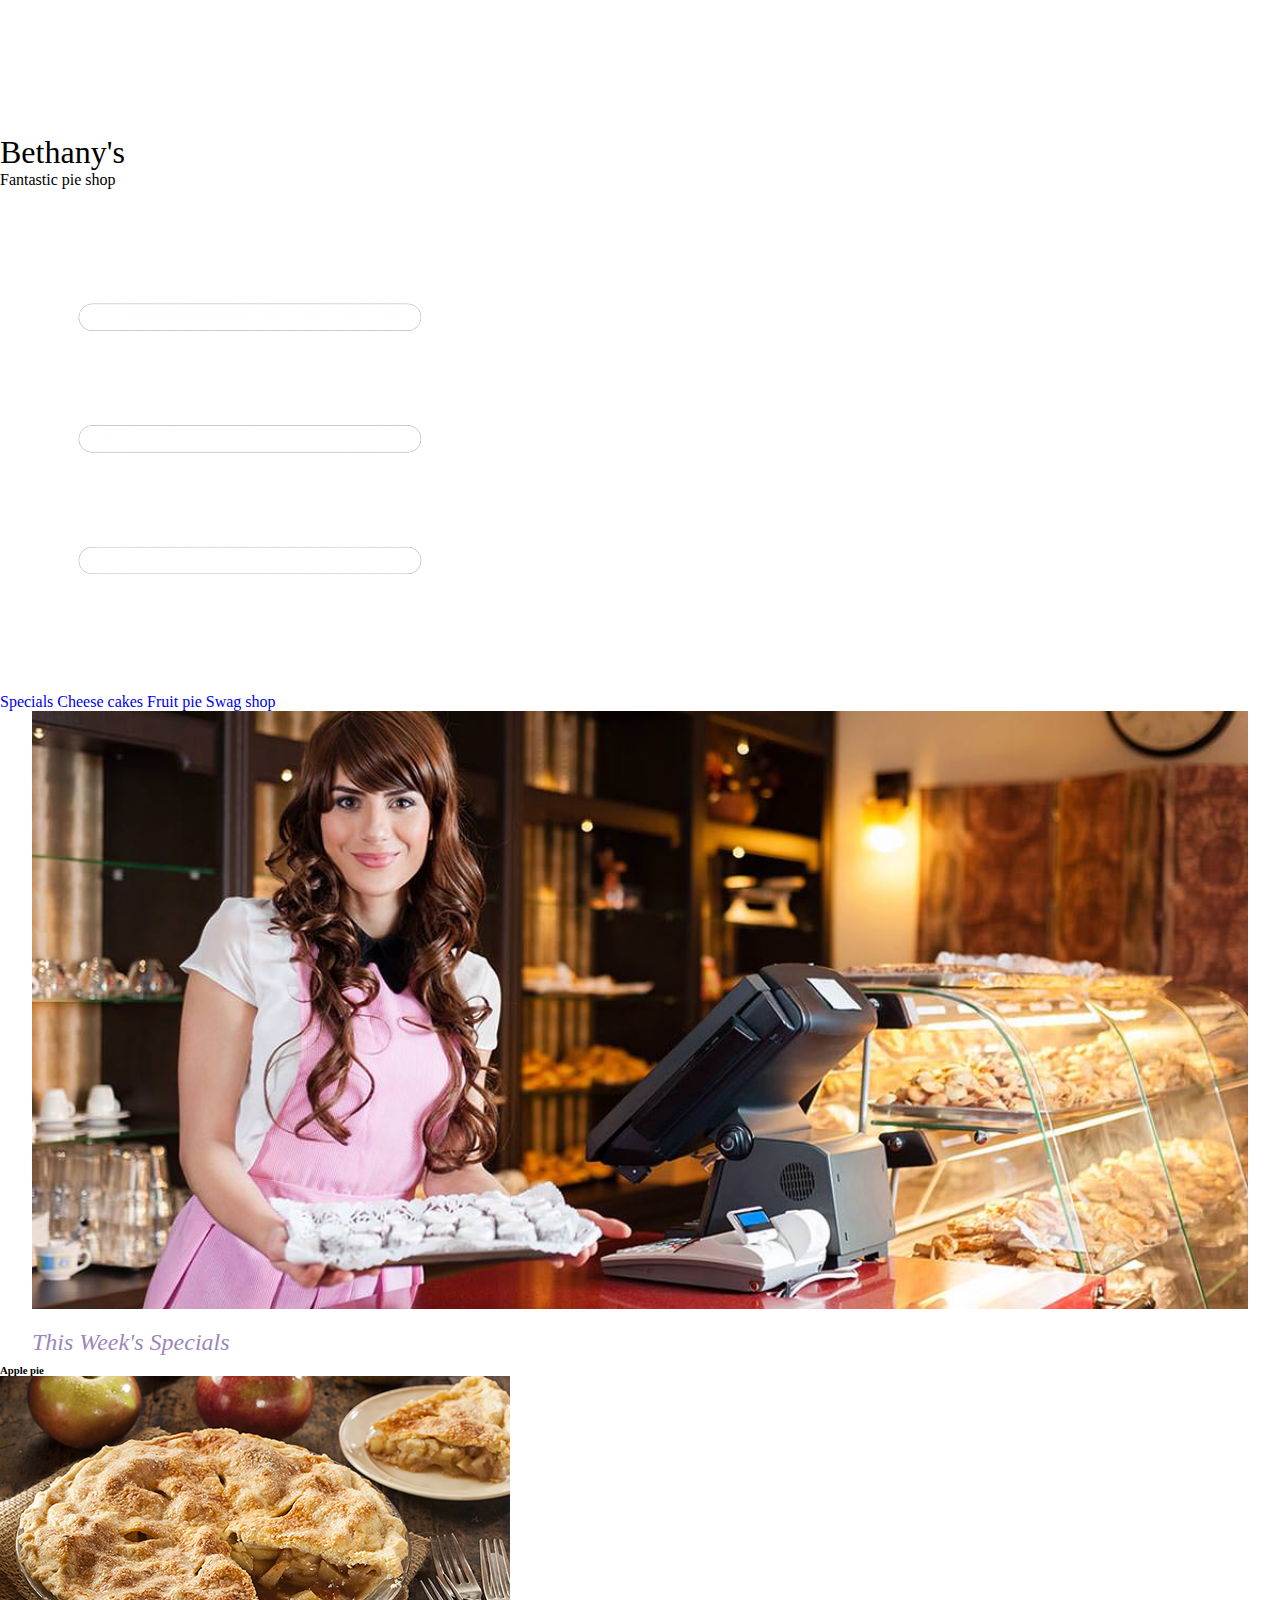
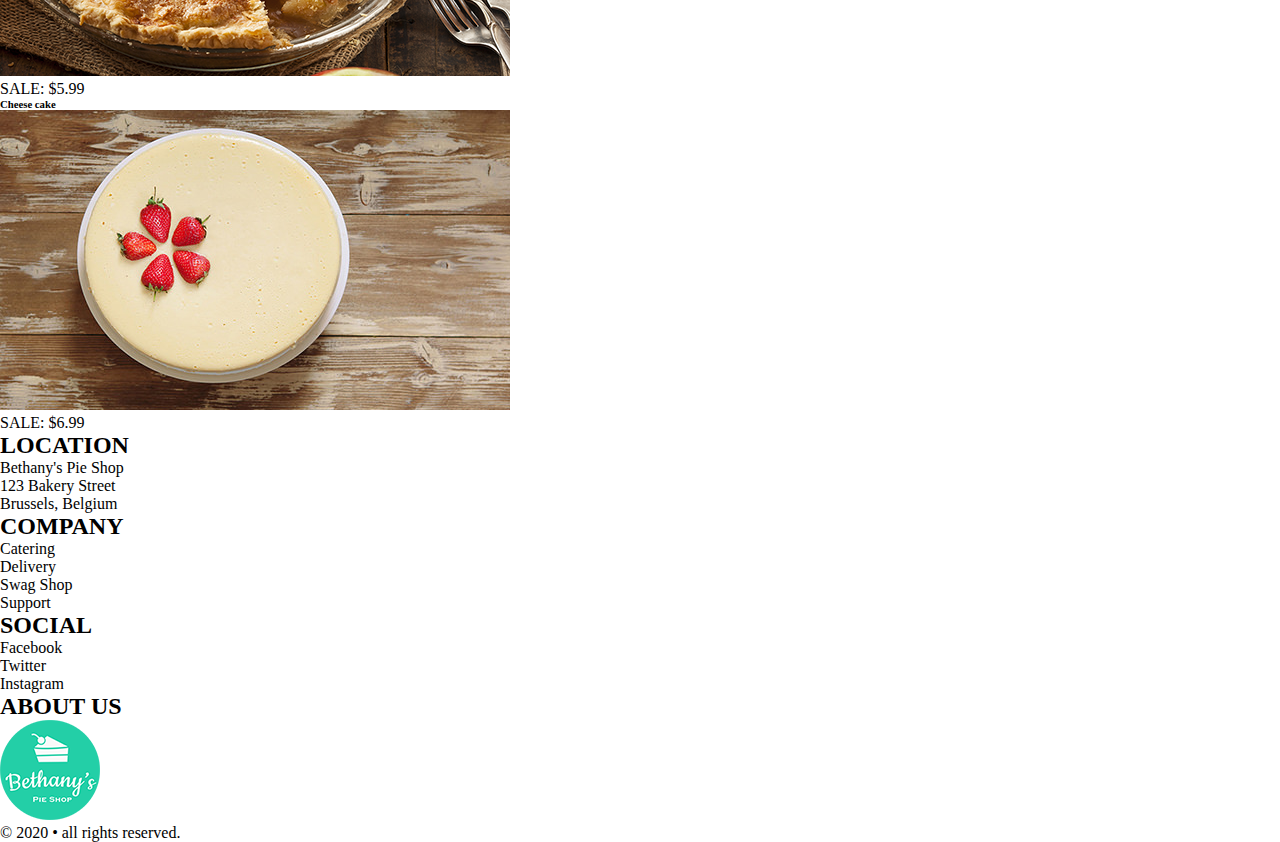
<file: index.html>
<!DOCTYPE html>
<html lang="en">
<head>
    <meta charset="UTF-8">
    <meta http-equiv="X-UA-Compatible" content="IE=edge">
    <meta name="viewport" content="width=device-width, initial-scale=1.0">
    <link rel="stylesheet" href="./style.css">
    <link href="https://fonts.googleapis.com/css2?family=Lato:ital,wght@0,300;0,700;1,300&amp;display=swap" rel="stylesheet">
    <title>Bethany's pie shop</title>
</head>
<body>

  <header>
<div class="bethanys_header">
    <img class="img_logo" src="./images/logo.svg" alt="logo">
  <div class="bethany_logo">
    <h1 class="main_h1">Bethany's </h1>
    <p class="main_p">Fantastic pie shop </p>
  </div>
</div>

   <nav class="mobile_nav_link">
     <div id="menu_icon_container">
   <img class="menu_icon"  src="./images/white_menu-removebg-preview.png" alt="menu icon">
     </div>
     <div class="desktop_nav_link">  
       <a href="#" class="active" >Specials</a>
       <a href="./cakes.html">Cheese cakes</a>
       <a href="./fruit.html">Fruit pie</a>
       <a href="#">Swag shop</a>
     </div>
   </nav>
  </header>

<main class="bethany_specials">
  <div>
<img class="main_img" src="./images/hero.jpg" alt="bethany's waitress" />
</div>

<h2 class="main_h2">This Week's Specials</h2>

<section class="other_img">
    <div class="apple_price">
<h6 class="apple_pie">Apple pie</h6>
<img class="apple_img" src="./images/pie-apple.jpg" alt="apple pie" />
<p class="pie_sale">SALE: $5.99</p>
   </div>

  <div class="cheese_price">
<h6 class="cheese_cake">Cheese cake</h6>
<img class="cheese_img" src="./images/cake-plain.jpg" alt="cheese cake" />
<p class="cake_sale">SALE: $6.99</p>
  </div>
</section>
</main>

<footer id="copyright_info">
  <div class="location_info">
<h2 class="footer_header">LOCATION</h2>
<ul class="footer_list">
   <li>Bethany's Pie Shop</li>
   <li>123 Bakery Street</li>
   <li>Brussels, Belgium</li>
</ul>
</div>

<div class="company_info">
<h2 class="footer_header">COMPANY</h2>
<ul class="footer_list">
   <li>Catering</li>
   <li>Delivery</li>
   <li>Swag Shop</li>
  <li>Support</li>
</ul>
</div>

<div class="social_info">
<h2 class="footer_header">SOCIAL</h2>
<ul class="footer_list">
   <li>Facebook</li>
   <li>Twitter</li>
   <li>Instagram</li>
</ul>
</div>

<div class="about_us_info">
<h2 class="footer_header">ABOUT US</h2>
 <ul> 
  <img class="logo_img" src="./images/logo2.png" alt="Bethany's pie shop logo" > 
  <p class="copy"> &copy; 2020 • all rights reserved.</p>
</div>
</ul>
</footer>
</body>
</html>
</file>
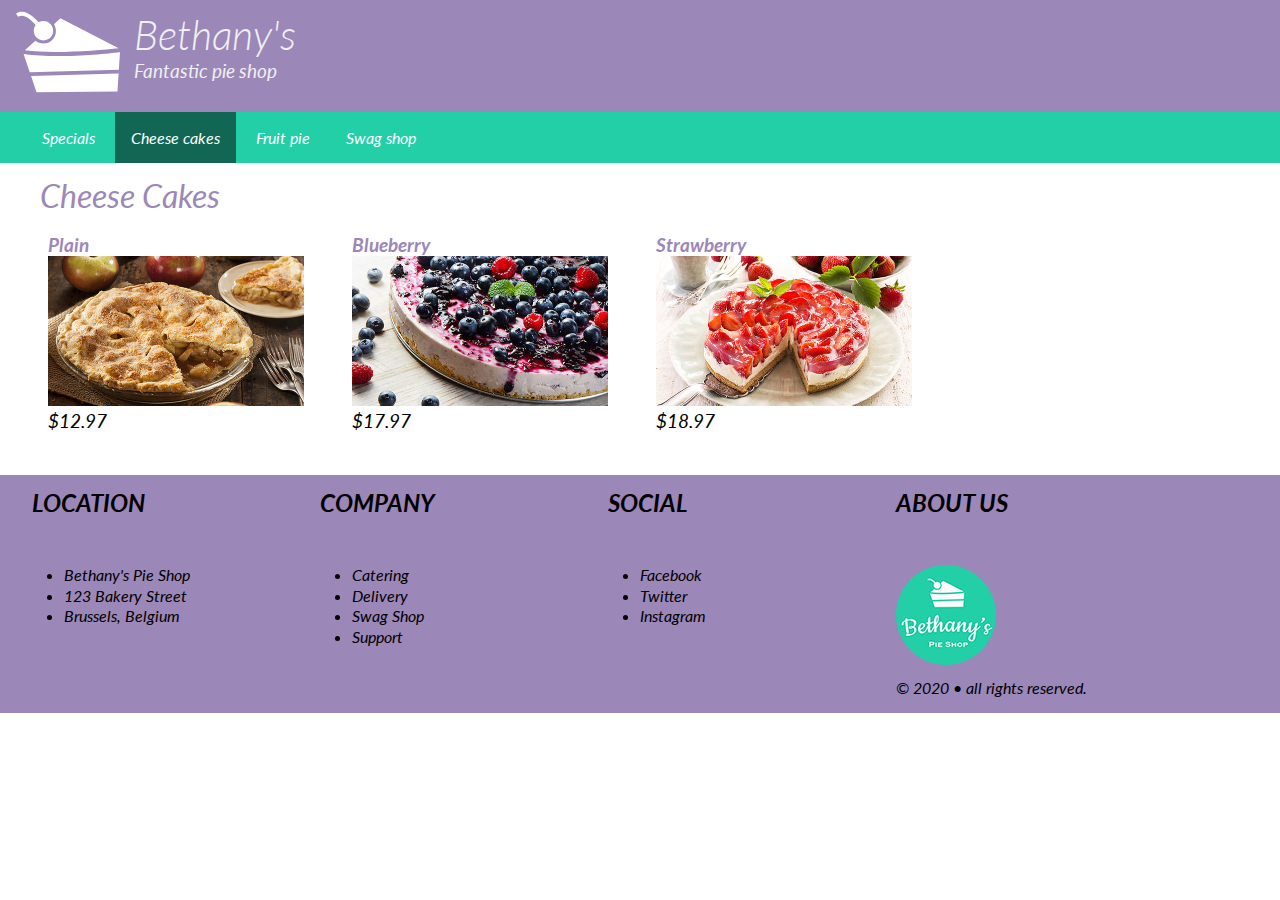
<file: cakes.html>
<!DOCTYPE html>
<html lang="en">
<head>
    <meta charset="UTF-8">
    <meta http-equiv="X-UA-Compatible" content="IE=edge">
    <meta name="viewport" content="width=device-width, initial-scale=1.0">
    <link href="https://fonts.googleapis.com/css2?family=Lato:ital,wght@0,300;0,700;1,300&amp;display=swap" rel="stylesheet">
    <title>Cheese cake</title>
    <link rel="stylesheet" href="cakes.css">
</head>
<body>
    <header>
 <div class="bethany_head">
    <img  class="img_logo" src="./images/logo.svg" alt="logo">
    <div class="bethany_logo">
     <h1 class="bethany_header">Bethany's </h1>
     <p class="main_p">Fantastic pie shop </p>
    </div>
  </div>

    <nav class="mobile_nav_link">
      <div id="menu_icon_container">
       <img class="menu_icon"src="./images/white_menu-removebg-preview.png" alt="menu button" >
      </div>
    </nav>
  
    <div class="desktop_nav_link">  
      <a href="./index.html">Specials</a>
      <a href="./cheese.html" class="active">Cheese cakes</a>
      <a href="./fruit.html">Fruit pie</a>
      <a href="#">Swag shop</a>
    </div>
    </header>

  <main class="bethany_specials">
     <h1 class="main_h1">Cheese Cakes</h1>
<section class="other_img">     
    <div class="plain_blueberry">
     <div class="plain_container">
        <h3 class="plain_header">Plain</h3>
        <img class="plain_apple_pie" src="./images/pie-apple.jpg" alt="apple pie" >
        <p class="plain_applepie_price">$12.97</p>
     </div>
       
     <div class="blueberry_container">
        <h3 class="blueberry_header">Blueberry</h3>
       <img class="blueberry" src="./images/cake-blueberry.jpg" alt="blueberry cake">
       <p class="blueberry_price">$17.97</p>
     </div>
    </div>

     <div class="strawberry_container">
        <h3 class="strawberry_header">Strawberry</h3>
        <img class="strawberry_pie" src="./images/cake-strawberry.jpg" alt="strawberry cake" >
        <p class="strawberry_pie_price">$18.97</p>
     </div>
</section>
</main>
     <footer id="copyright_info">
        <div class="location_info">
      <h2 class="footer_header">LOCATION</h2>
      <ul class="footer_list">
        <li>Bethany's Pie Shop</li>
        <li>123 Bakery Street</li>
        <li>Brussels, Belgium</li>
      </ul>
      </div>
      
      <div class="company_info">
      <h2 class="footer_header">COMPANY</h2>
      <ul class="footer_list">
        <li>Catering</li>
        <li>Delivery</li>
        <li>Swag Shop</li>
        <li>Support</li>
      </ul>
      </div>
      
      <div class="social_info">
      <h2 class="footer_header">SOCIAL</h2>
      <ul class="footer_list">
        <li>Facebook</li>
        <li>Twitter</li>
        <li>Instagram</li>
      </ul>
      </div>
      
      <div class="about_us_info">
      <h2 class="footer_header">ABOUT US</h2>
       <ul> 
        <img class="logo_img" src="./images/logo2.png" alt="Bethany's pie shop logo" > 
        <p class="copy"> &copy; 2020 • all rights reserved.</p>
      </ul>
      </div>
      </footer>
</body>
</html>
</file>
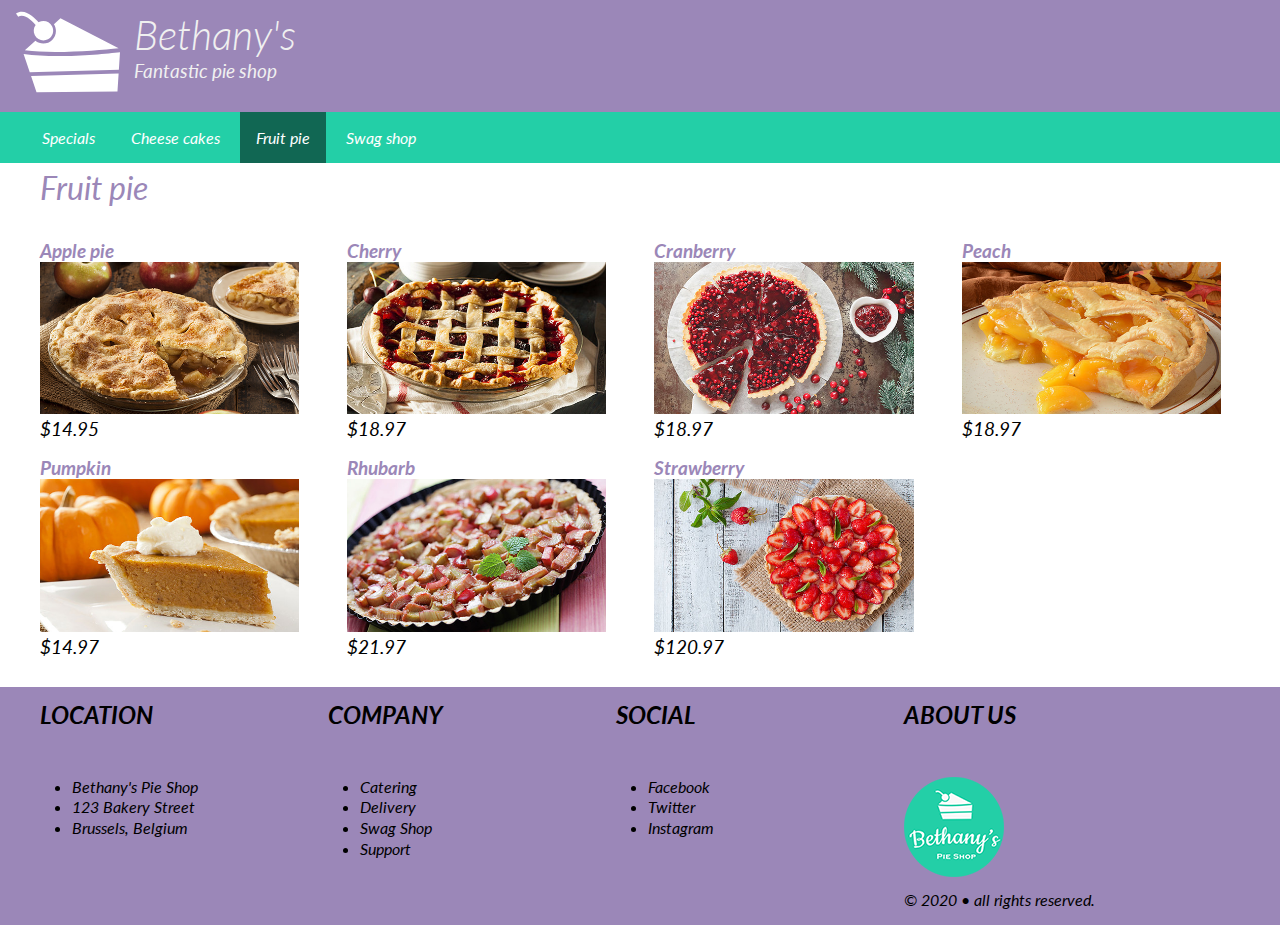
<file: fruit.html>
<!DOCTYPE html>
<html lang="en">
<head>
    <meta charset="UTF-8">
    <meta http-equiv="X-UA-Compatible" content="IE=edge">
    <meta name="viewport" content="width=device-width, initial-scale=1.0">
    <link rel="stylesheet" href="./fruit.css">
    <link href="https://fonts.googleapis.com/css2?family=Lato:ital,wght@0,300;0,700;1,300&amp;display=swap" rel="stylesheet">
    <title>Fruit Pies</title>
</head>
<body>
 <header>
<div class="bethanys_header">
    <img class="img_logo" src="./images/logo.svg" alt="logo">
    <div class="bethany_logo">
      <h1 class="main_h1">Bethany's </h1>
      <p class="main_p">Fantastic pie shop </p>
    </div>
</div>
<nav  class="mobile_nav_link">
    <div id="menu_icon_container">
      <img class="menu_icon"  src="./images/white_menu-removebg-preview.png" alt="menu icon">
    </div>
</nav>
    
<div class="desktop_nav_link">  
    <a href="./index.html">Specials</a>
    <a href="./cakes.html">Cheese cakes</a>
    <a href="./fruit.html" class="active">Fruit pie</a>
    <a href="#">Swag shop</a>
</div>
 </header>
 
 <main class="bethany_specials">
<h1 class="main_header">Fruit pie</h1>
<section class="other_img">
    
       <div class="apple_pie_container">
         <h3 class="apple_pie_header">Apple pie</h3>
         <img class="apple_pie" src="./images/pie-apple.jpg" alt="apple pie" >
         <p class="apple_pie_price">$14.95</p>
       </div>
    
       <div class="cherry_container">
         <h3 class="cherry_header">Cherry</h3>
         <img class="cherry" src="./images/pie-cherry.jpg" alt="cherry">
         <p class="cherry_price">$18.97</p>
       </div>

       <div class="cranberry_container">
         <h3 class="cranberry_header">Cranberry</h3>
         <img class="cranberry" src="./images/pie-cranberry.jpg" alt="cranberry" >
         <p class="cranberry_price">$18.97</p>
       </div>

      <div class="peach_container">
         <h3 class="peach_header">Peach</h3>
         <img class="peach" src="./images/pie-peach.jpg" alt="peach cake">
         <p class="peach_price">$18.97</p>
       </div>

       <div class="pumpkin_container">
         <h3 class="pumpkin_header">Pumpkin</h3>
         <img class="pumpkin_pie" src="./images/pie-pumpkin.jpg" alt="pumpkin pie" >
         <p class="pumpkin_price">$14.97</p>
       </div>

       <div class="rhubarb_container">
         <h3 class="rhubarb_header">Rhubarb</h3>
         <img class="rhubarb_pie" src="./images/pie-rhubarb.jpg" alt="peach cake">
         <p class="rhubarb_price">$21.97</p>
      </div>

      <div class="strawberry_container">
         <h3 class="strawberry_header">Strawberry</h3>
         <img class="strawberry_pie" src="./images/pie-strawberry.jpg" alt="strawberry cake" >
         <p class="strawberry_pie_price">$120.97</p>
      </div>
</section>
</main>

<footer id="copyright_info">
    <div class="location_info">
  <h2 class="footer_header">LOCATION</h2>
  <ul class="footer_list">
    <li>Bethany's Pie Shop</li>
    <li>123 Bakery Street</li>
    <li>Brussels, Belgium</li>
  </ul>
  </div>
  
  <div class="company_info">
  <h2 class="footer_header">COMPANY</h2>
  <ul class="footer_list">
    <li>Catering</li>
    <li>Delivery</li>
    <li>Swag Shop</li>
    <li>Support</li>
  </ul>
  </div>

  <div class="social_info">
  <h2 class="footer_header">SOCIAL</h2>
  <ul class="footer_list">
    <li>Facebook</li>
    <li>Twitter</li>
    <li>Instagram</li>
  </ul>
  </div>
  
  <div class="about_us_info">
  <h2 class="footer_header">ABOUT US</h2>
   <ul> 
    <img class="logo_img" src="./images/logo2.png" alt="Bethany's pie shop logo" > 
    <p class="copy"> &copy; 2020 • all rights reserved.</p>
  </ul>
  </div>
  </footer>
</body>
</file>
<file: style.css>
* {
    margin: 0;
    padding: 0;
    box-sizing: border-box;
    text-decoration: none;
}

.logo {
    background-color: #9b87b8;
    color: white;
    display: flex;
}

.bethany_logo {
   display: block;
   padding-top: 1rem;
}

.img_logo {
    width: 12%;
    padding: 0 1rem 8px 2rem;
}

.main_h1 {
    font-weight: normal;
}

.nav_link {
    background-color: #23cfa7;
    padding: 1rem 0 1rem 2rem;
}

.nav_link > a {
    color: white;
    padding-right: 2rem;
}

.main_img {
    padding: 0 2rem 0 2rem;
    width: 100%;
    height: auto;
}

.main_h2 {
    font-style: italic;
    color: #9b87b8;
    font-style: italic;
    font-weight: normal;
    padding: 1rem 1rem 8px 2rem;
}

/* .other_img {
    display: flex;
} */
</file>
<file: cakes.css>
* {
    margin: 0;
    padding: 0;
    box-sizing: border-box;
    text-decoration: none;
    font-style: italic;
    font-family: 'Lato', sans-serif;
}

.bethany_specials {
    overflow: hidden;
}

.bethany_header {
    font-size: 2rem;
    font-weight: 300;
}

.bethany_logo {
    display: block;
    padding-top: 6px;
    padding-left: 6px;
 }

 .bethany_head {
    background-color: #9b87b8;
    color: #f0f0f0;
    display: flex;
}

#menu_icon_container {
    width: 100%;
    background-color: #23cfa7;
}

.menu_icon {
    width: 2rem;
    position: static;
}

.img_logo {
    width: 5rem;
    padding-bottom: 8px;
}

.active {
    background-color: rgba(0, 0, 0, 0.5);
}

.desktop_nav_link {
    display: none;
}

.main_h1 {
    color: #9b87b8;
    font-weight: normal;
    padding: 5px 0 1rem 8px;
}

.plain_blueberry {
    display: flex;
    margin-bottom: 1.5rem;
}

.plain_apple_pie, .blueberry, .strawberry_pie {
    width: 10.7rem;
}

.blueberry_header, .plain_header, .strawberry_header {
    color: #9b87b8;
}

.plain_container, .strawberry_container {
    margin-left: 8px;
}

.blueberry_container {
    margin-left: 14px;
}

#copyright_info {
    background-color: #9b87b8;
    padding-left: 8px;
    padding-top: 0.8rem;
    margin-top: 0.8rem;
}

.footer_list {
    padding: 2rem;
}

.logo_img {
    padding-top: 2rem;
    padding-bottom: 10px;
}

.copy {
    padding-bottom: 1rem;
}

@media screen and (min-width: 768px) {
    .menu_icon {
        display: none;
    }

    .desktop_nav_link {
        display: block;
        background-color: #23cfa7;
        height: fit-content;
        padding: 1rem 1rem 1rem 2.45rem;
    }

    .desktop_nav_link > a {
        color: white;
        padding: 1rem 1rem 1rem 2.45rem;
    }

    .desktop_nav_link > a:hover {
        background: rgba(0, 0, 0, 0.5);
    }  

    .img_logo {
        width: 7rem;
        padding: 0 8px 8px 1rem;
    }

    .bethany_logo {
        display: block;
        padding-top: 10px;
    }

    .bethany_header {
        font-weight: 300;
        font-size: 2.55rem; 
    }

    .main_h1 {
        margin-left: 1.5rem;
    }

    .main_p {
        font-size: 1.2rem;
    }

    .other_img {
        display: flex;
        padding-bottom: 6px;
        margin-left: 2rem;

    }

    .plain_apple_pie, .blueberry, .strawberry_pie {
        width: 14rem;
    }
    
    .plain_header, .strawberry_header {
        color: #9b87b8;
    }

    .blueberry_header, .blueberry_price, .plain_applepie_price, .strawberry_pie_price {
        font-size: 19.2px;
    }

    .blueberry_container {
        margin-left: 0;
        margin-left: 1rem;
        margin-right: 1rem;
    }

    .strawberry_container {
        margin-left: 0;
    }

    .plain_container {
        margin-left: 0;
    } 

    .footer_header {
        padding-bottom: 1rem;
    }

    .location_info, .company_info, .social_info, .about_us_info {
        width: 50%;
    }

    #copyright_info{
        display: flex;
        flex-wrap: wrap;
        justify-content: start;
        padding-left: 1rem;
    }
    
    .footer_list {
        line-height: 1.15rem;
    }
}

@media screen and (min-width: 1280px) {
    .main_h1 {
        margin: 0.5rem 0 0.1rem 2rem;
    }

    .desktop_nav_link {
        padding: 1rem 1rem 1rem 1.6rem;
    }

    .desktop_nav_link > a {
        padding: 1rem 1rem 1rem 1rem;
    }

    .img_logo {
        width: 8rem;
        padding: 0 8px 8px 1rem;
    }

    .other_img {
        padding-left: 1rem;
    }

    .plain_header, .blueberry_header, .strawberry_header, .plain_applepie_price, .blueberry_price, .strawberry_pie_price  {
        font-size: 19.2px;
    }

    .plain_apple_pie, .blueberry, .strawberry_pie {
        width: 16rem;
    }

    .blueberry_container {
        padding-left: 2rem;
        padding-right: 2rem;
    }

    .footer_header {
        text-transform: uppercase;
    }

    .footer_list {
        line-height: 1.30rem;
    }

    .location_info, .company_info, .social_info, .about_us_info {
        width: 18rem;
    }

    #copyright_info {
        padding-left: 2rem;
    }
}
</file>
<file: fruit.css>
* {
    margin: 0;
    padding: 0;
    box-sizing: border-box;
    border-style: none;
    text-decoration: none;
    font-style: italic;
    font-family: 'Lato', sans-serif;
}

.bethanys_header, .logo {
    background-color: #9b87b8;
    color: #f0f0f0;
    display: flex;
}

.img_logo {
    width: 5rem;
    padding-bottom: 8px;
}

.main_h1 {
    font-weight: normal;
    font-size: 2rem;
}

.bethany_logo {
    display: block;
    padding-top: 6px;
    padding-left: 6px;
}

#menu_icon_container {
    background-color: #23cfa7;
    width: 100%;
}

.menu_icon {
    width: 2rem;
    position: static;
}

.active {
    background-color: rgba(0, 0, 0, 0.5);
}

.desktop_nav_link {
    display: none;
}

.main_header {
    color: #9b87b8;
    font-weight: normal;
    padding: 5px 0 1rem 8px;
}

.other_img{
    display: flex;
    flex-wrap: wrap;
}

.apple_pie, .cherry {
    width: 10.7rem;
}

.apple_pie_container, .cranberry_container, .pumpkin_container, .strawberry_container {
    margin-left: 8px;
}

.apple_pie_container, .cherry_container, .cranberry_container, .peach_container, .pumpkin_container, .rhubarb_container {
    margin-bottom: 1rem;
}

.cherry_container, .peach_container, .rhubarb_container {
    margin-left: 14px;
}

.cranberry, .peach, .pumpkin_pie, .rhubarb_pie, .strawberry_pie {
    width: 10.7rem;
}

.cherry_header, .peach_header, .rhubarb_header, .apple_pie_header, .cranberry_header, .pumpkin_header, .strawberry_header {
    color: #9b87b8;
}

#copyright_info {
    background-color: #9b87b8;
    padding-left: 8px;
    padding-top: 0.8rem;
    margin-top: 0.8rem;
}

.footer_list {
    padding: 2rem;
}

.logo_img {
    padding-top: 2rem;
    padding-bottom: 10px;
}

.copy {
    padding-bottom: 1rem;
}

@media only screen and (min-width: 768px) {
    .menu_icon {
        display: none;
    }

    .main_header {
        margin-left: 1rem;
    }

    .desktop_nav_link {
        display: block;
        background-color: #23cfa7;
        height: fit-content;
        padding: 1rem 1rem 1rem 2rem;
    }

    .desktop_nav_link > a {
        color: white;
        padding: 1rem 1rem 1rem 2rem;
    }

    .desktop_nav_link > a:hover {
        background: rgba(0, 0, 0, 0.5);
    }  

    .img_logo {
        width: 7rem;
        padding: 0 8px 8px 1rem;
    }

    .bethany_logo {
        display: block;
        padding-top: 10px;
    }

    .main_h1 {
        font-weight: 300;
        font-size: 2.55rem; 
    }
    
    .main_p {
        font-size: 1.2rem;
    }

    .main_header {
        font-size: 32px;
        padding-bottom: 2rem;
    }

    .apple_pie, .cherry {
        width: 14.1rem;
    }

    .peach_container, .apple_pie_container, .strawberry_container, .cherry_container, .cranberry_container, .rhubarb_container, .pumpkin_container  {
        margin-left: 0;
    }

    .cranberry, .peach, .pumpkin_pie, .rhubarb_pie, .strawberry_pie {
        width: 14.1rem;
    }

    .other_img {
        justify-content: space-between;
        padding-left: 1.5rem;
        padding-right: 1.5rem;
    }

    .location_info, .company_info, .social_info, .about_us_info {
        width: 50%;
    }

    #copyright_info {
        display: flex;
        flex-wrap: wrap;
        justify-content: start;
        padding-left: 1rem;
    }
    
    .footer_header {
        padding-bottom: 1rem;
    }
    
    .footer_list {
        line-height: 1.15rem;
    }
}

@media screen and (min-width: 1280px) {
    .desktop_nav_link {
        padding: 1rem 1rem 1rem 1.6rem;
    }

    .desktop_nav_link > a {
        padding: 1rem 1rem 1rem 1rem;
    }

    .img_logo {
        width: 8rem;
        padding: 0 8px 8px 1rem;
    }

    .other_img {
        justify-content: start;
        margin: 0 1rem;
    }

    .main_header {
        margin-left: 2rem;
    }

    .cherry_container, .rhubarb_container {
        margin: 0 3rem;
    }

    .peach_container {
        margin-left: 3rem;
    }

    .apple_pie_header, .cherry_header, .cranberry_header, .peach_header, .apple_pie_price, .cherry_price, .cranberry_price, .peach_price,  .pumpkin_header, .rhubarb_header, .strawberry_header, .pumpkin_price, .rhubarb_price, .strawberry_pie_price   {
        font-size: 19.2px;
    }

    .apple_pie, .cherry, .cranberry, .peach, .pumpkin_pie, .rhubarb_pie, .strawberry_pie {
        width: 16.2rem;
    }

    .footer_header {
        text-transform: uppercase;
    }

    .footer_list {
        line-height: 1.30rem;
    }

    .location_info, .company_info, .social_info, .about_us_info {
        width: 18rem;
    }

    #copyright_info {
        padding-left: 2.5rem;
    }
}
</file>
